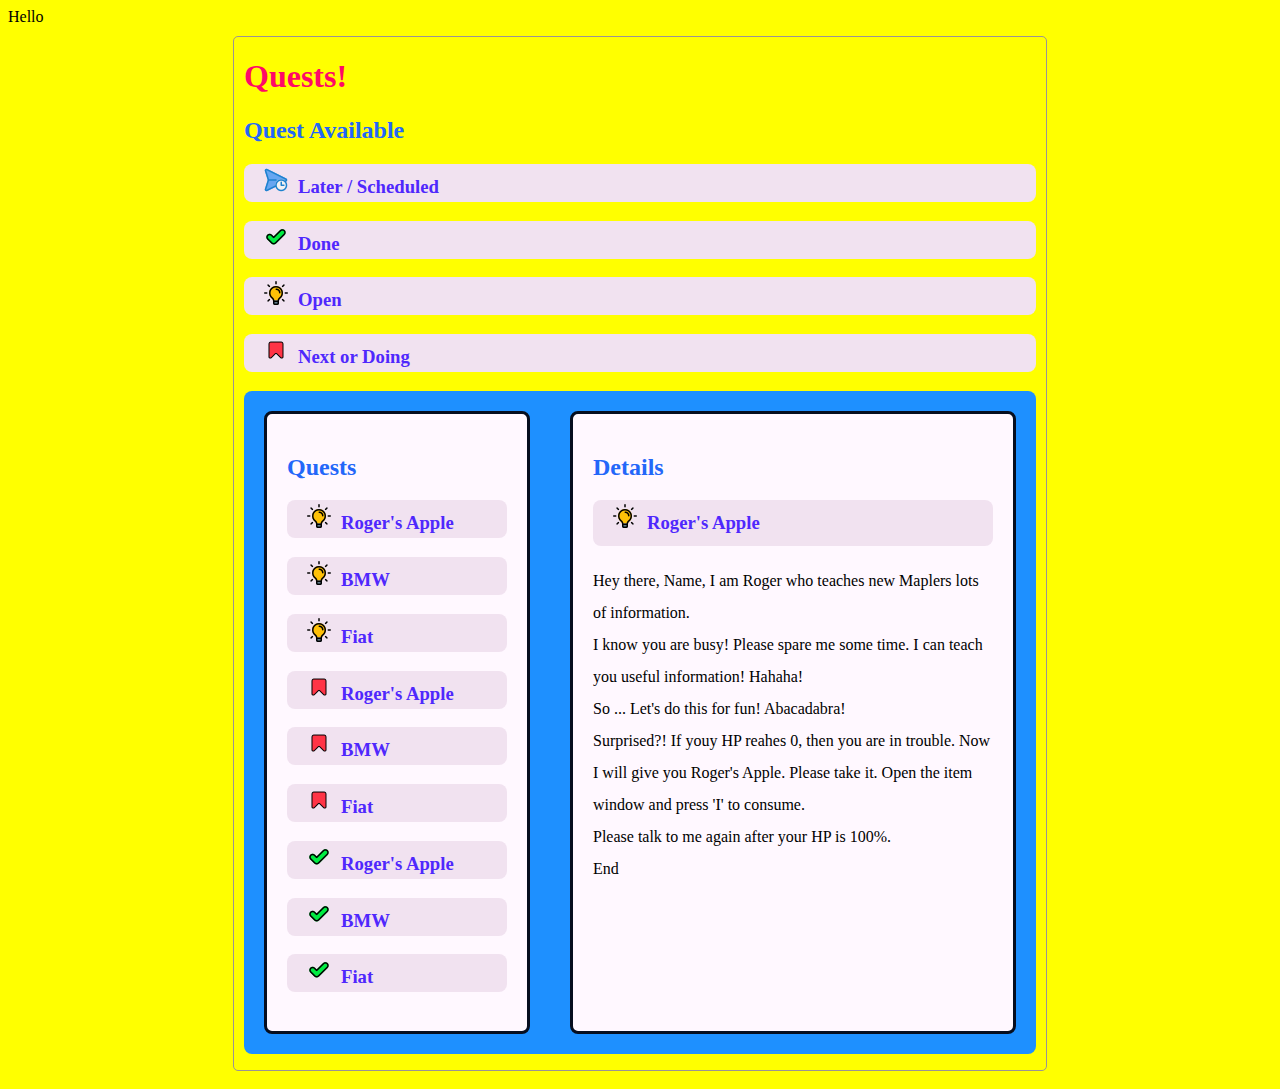
<file: projects/quiz/index.html>
<html>
    <head>
        <link rel="stylesheet" type="text/css" href="../color.css">    
    </head>
    <body>
        Hello
        <div id="container"> <!--all open-->
        <div id="main"> <!--all open-->
            <h1> Quests! </h1>
            <h2>Quest Available</h2>

            <h3 id="doing">Later / Scheduled</h3>
            <h3 id="done">Done</h3>
            <h3 id="open">Open</h3>
            <h3 id="next">Next or Doing</h3>

<div class="flex"> <!--Blue-->
  <div style="flex-grow: 1" id = "log"> <!--1-->
    <h2>Quest</h2>
    Roger's Apple
  </div>

  <div style="flex-grow: 2" id = "details"> <!--1-->
  </div>
</div>


<!-- List Quests by Array-->
<p id="quest">1</p>
            </div>
            </div>

            
<!-- Then you can call it -->
  <script src="./apple.js"></script>
    </body>
</html>
</file>
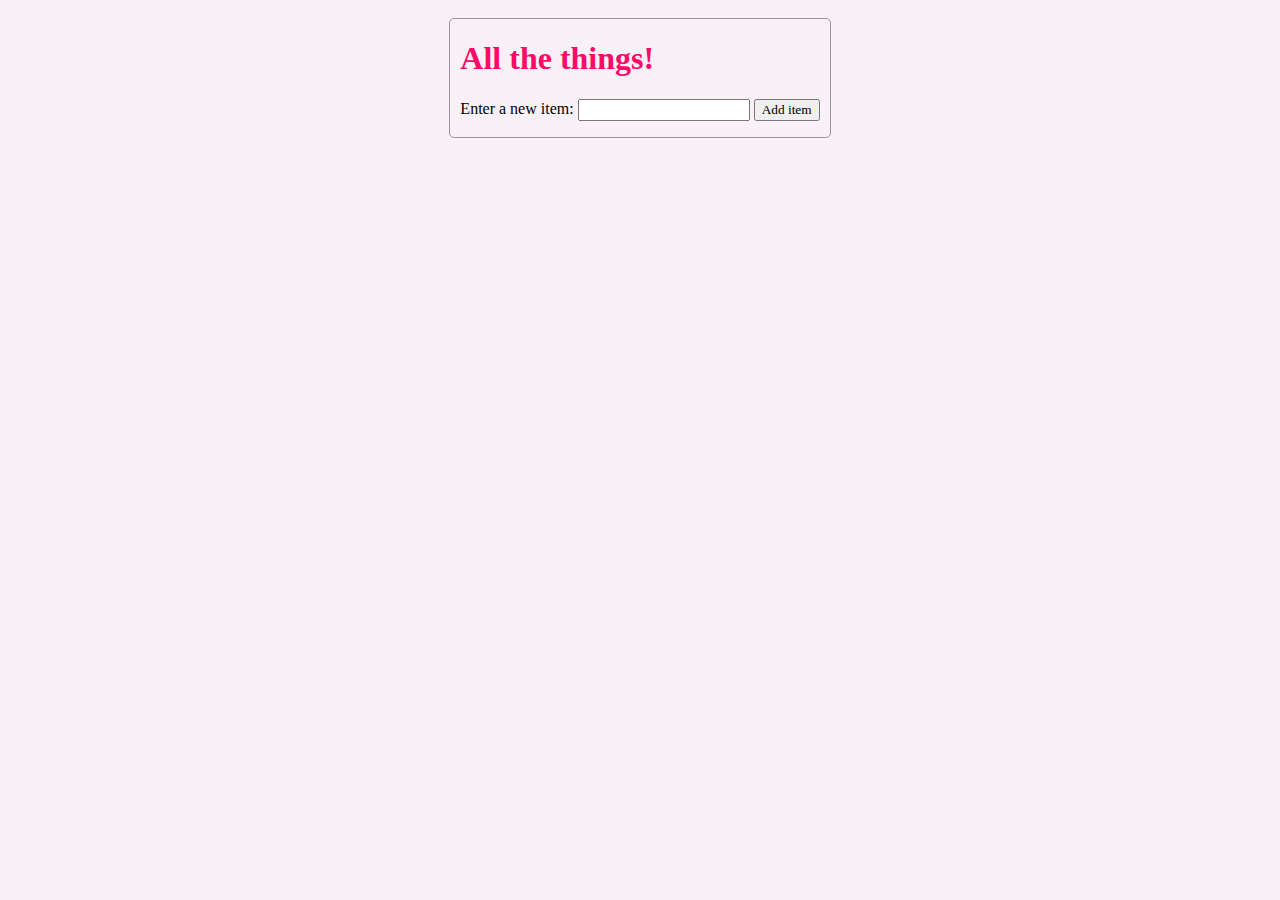
<file: doing/do.html>
<html>
    <head>
        <link rel="stylesheet" type="text/css" href="color.css">    
        
    </head>
    <body>

        <div id="container"> <!--all open-->
        <div id="main"> <!--all open-->
<H1>Hello World</H1>
<div>
    <label for="item">Enter a new item:</label>
    <input type="text" name="item" id="item">
    <button>Add item</button>
  </div>

  <ul>

  </ul>

 <!-- Then you can call it -->
  <script src="/doing/do.js"></script>
  </div> <!--all close-->
  </div>
    </body>
</html>
</file>
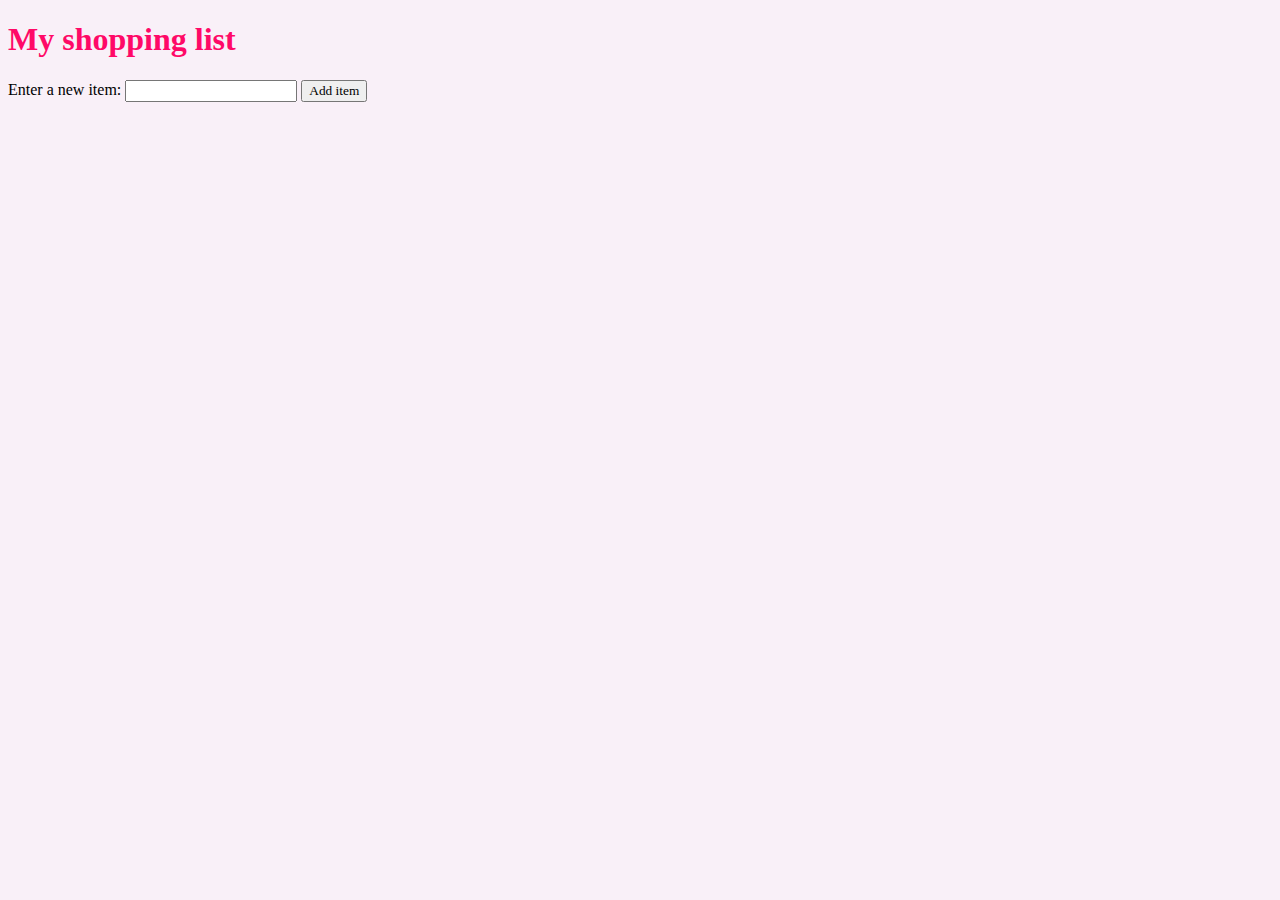
<file: doing/do2.html>
<!DOCTYPE html>
<html lang="en-US">
  <head>
    <meta charset="utf-8">
    <meta name="viewport" content="width=device-width, initial-scale=1.0">
    <title>Shopping list example</title>
    <link rel="stylesheet" type="text/css" href="color.css">    
    <style>
      li {
        margin-bottom: 10px;
      }

      li button {
        font-size: 12px;
        margin-left: 20px;
        color: #ffffff;
        background-color: rgb(220, 20, 87);
        border-radius: 5px;
      }
    </style>
  </head>
  <body>

    <h1>My shopping list</h1>

    <div>
      <label for="item">Enter a new item:</label>
      <input type="text" name="item" id="item">
      <button>Add item</button>
    </div>

    <ul>

    </ul>

    <script>
      const list = document.querySelector('ul');
      const input = document.querySelector('input');
      const button = document.querySelector('button');

      button.addEventListener('click', () => {
        const myItem = input.value;
        input.value = '';

        const listItem = document.createElement('li');
        const listText = document.createElement('span');
        const listBtn = document.createElement('button');
        const listBtnD = document.createElement('button');

        listItem.appendChild(listText);
        listText.textContent = myItem;

        listItem.appendChild(listBtn);
        listBtn.textContent = 'x';
        list.appendChild(listItem);

        listItem.appendChild(listBtnD);
        listBtnD.textContent = 'Done';
        list.appendChild(listItem);

        listBtn.addEventListener('click', () => {
          list.removeChild(listItem);
        });

        listBtnD.addEventListener('click', () => {
            list.done(listItem);
          });

        input.focus();
      });

    </script>
  </body>
</html>
</file>
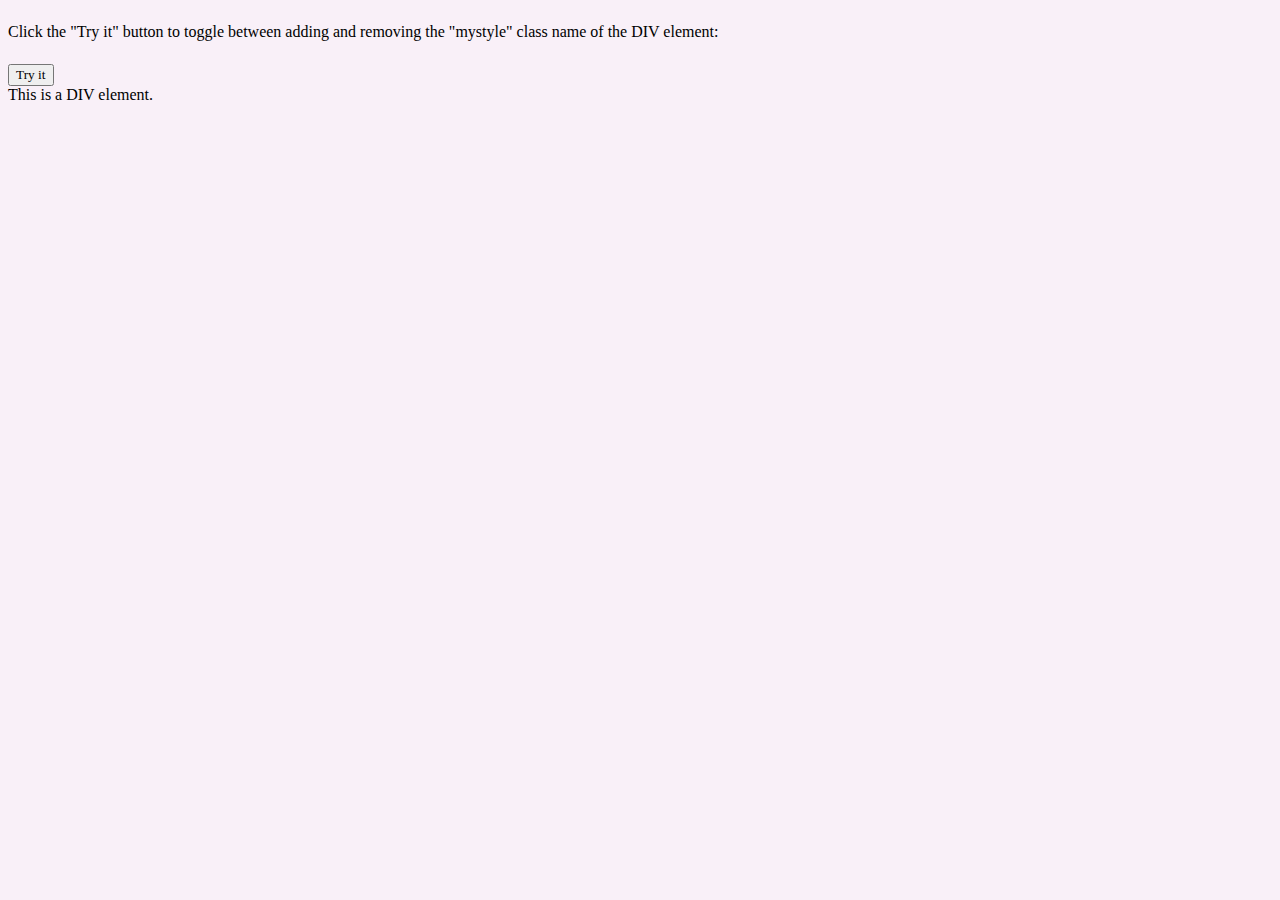
<file: doing/do3.html>
<!DOCTYPE html>
<html>
<head>
<meta name="viewport" content="width=device-width, initial-scale=1">
<link rel="stylesheet" type="text/css" href="color.css">    
</head>
<body>

<p>Click the "Try it" button to toggle between adding and removing the "mystyle" class name of the DIV element:</p>

<button onclick="myFunction()">Try it</button>

<div id="myDIV">
This is a DIV element.
</div>

<script src="/doing/do.js"></script>

</body>
</html>
</file>
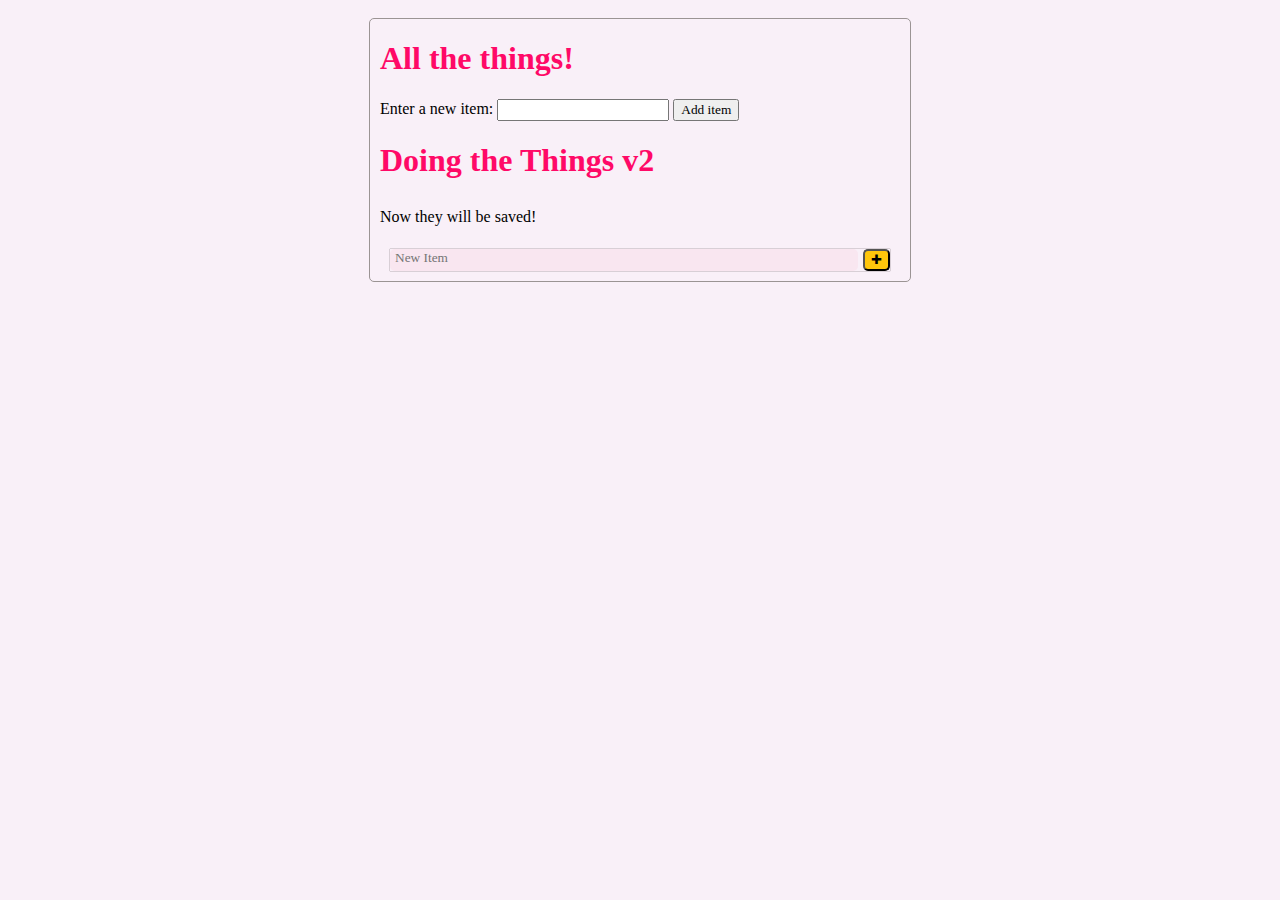
<file: projects/doing/do.html>
<html>
    <head>
        <link rel="stylesheet" type="text/css" href="./color.css">    
        
    </head>
    <body>

        <div id="container"> <!--all open-->
        <div id="main"> <!--all open-->
<H1>Hello World</H1>
<div>
    <label for="item">Enter a new item:</label>
    <input type="text" name="item" id="item">
    <button>Add item</button>
  </div>

  <ul>

  </ul>

<!--upgrade-->
<div id="todo-wrap" class="widget-wrap">
    <h1>Doing the Things v2</h1>
    <p>Now they will be saved!</p>
  
    <!-- (A) ADD NEW ITEM -->
    <form id="todo-add">
      <input type="text" id="todo-item" placeholder="New Item" required>
      <input type="submit" id="todo-save" value="&#10010;">
    </form>
  
    <!-- (B) LIST ITEMS -->
    <div id="todo-list"></div>
  
    <!-- (C) ITEM TEMPLATE -->
    <template id="todo-template">
      <div class="todo-row">
        <input type="button" class="todo-del" value="&#10006;">
        <input type="button" class="todo-edit" value="&#9998;">
        <input type="text" class="todo-item" disabled>
        <input type="button" class="todo-done" value="&#10004;">
      </div>
    </template>


 <!-- Then you can call it -->
  <script src="do.js"></script>
  </div> <!--all close-->
  </div>
    </body>
</html>
</file>
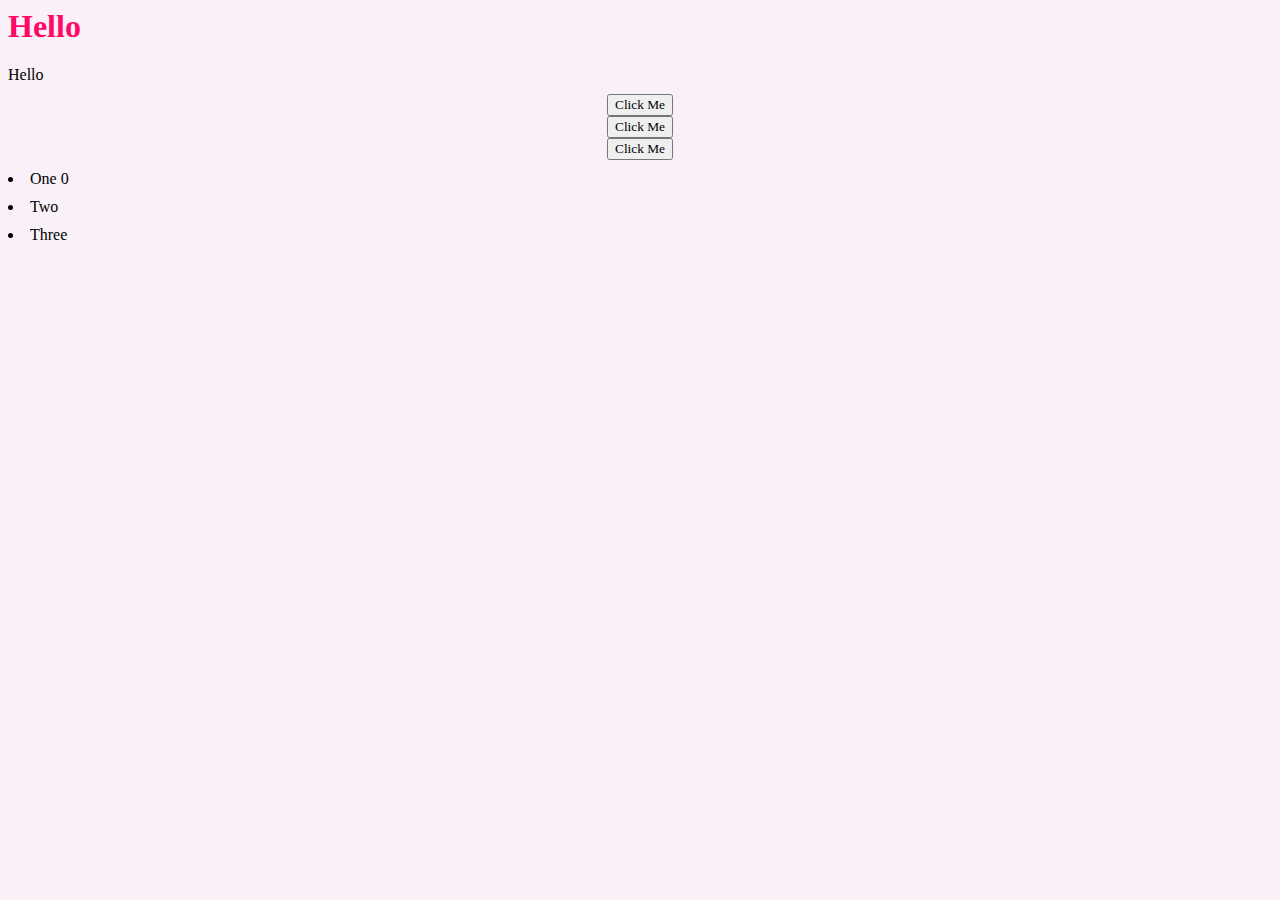
<file: projects/DOM/dom.html>
<html>
<head>
 <link rel="stylesheet" type="text/css" href="../color.css">    
        
</head>
<body>
    <h1>Hello</h1>
Hello

<div id="container">
  <button id="one">Click Me</button>
  <button id="two">Click Me</button>
  <button id="three">Click Me</button>
</div>


<li>One <span id="lvls"></span></li>
<li>Two <span id="lvls"></span></li>
<li>Three <span id="lvls"></span></li>

 <script src="dom.js"></script>
</body>
</html>
</file>
<file: projects/color.css>
header,p,content,h1,h2,h3,h4,h5,h6,h7,input,#video-title.ytd-rich-grid-media,li,ol,span,table,tl,tr,th,* {
    font-family:"Nunito" !important;
}
code,.w3-code, .w3-codespan{
    font-family:"Comic Code" !important;
color: #2367f9;
}

strong,b,h2 {
    color: #2367f9;
}

h1,em {
    color: #ff0967;
}

h3 {
    color: #4f28fd;
    background-color: #f1e2f0;
    padding-left: 10px;
    padding-top: 3px;
    border-radius: 8px;
    padding-bottom: 4px;
    padding: 4px 4 4 20;
}

.flex {
  display: flex;
  background-color: DodgerBlue;
  border-radius: 8px;
}

.flex > div {
  background-color: #fff8ff;
  padding: 20px;
  border-radius: 8px;
  margin: 20px 20px;
  width: 220px;
}

.flex > div > p {
    background-color: #f8f1f8;
    border: #21242c;
    border-width: 2px;
    border-radius: 8px;
    border-style: solid; 
    padding-left: 20px;
}

#log {
    border: #060e1f;
    border-style: solid;
}

#details {
    
    width: 400px;
    border: #060e1f;
    border-style: solid;
}

#details > p {
    background-color: #d2ffe0;
    padding-top: 20;
    height: 300px;
}

#details > string {
    line-height: 2;

}


h3#doing:before{
    display: inline-flex;
    content: "";
    width: 30px;
    height: 25px;
    background: transparent 
    url('./quiz/image/24/006-processing-time.png') 
    no-repeat;
}

h3#doing:before{
    display: inline-flex;
    content: "";
    width: 30px;
    height: 25px;
    padding-inline: 2px;
    padding: auto;
    background: transparent 
    url('./quiz/image/24/001-schedule.png') 
    no-repeat;
}

h3#done:before{
    display: inline-flex;
    content: "";
    width: 30px;
    height: 25px;
    padding-inline: 2px;
    padding: auto;
    background: transparent 
    url('./quiz/image/24/004-check.png') 
    no-repeat;
}

h3#open:before{
    display: inline-flex;
    content: "";
    width: 30px;
    height: 25px;
    padding-inline: 2px;
    padding: auto;
    background: transparent 
    url('./quiz/image/24/lamp\(1\).png') 
    no-repeat;
}

h3#next:before{
    display: inline-flex;
    content: "";
    width: 30px;
    height: 25px;
    padding-inline: 2px;
    padding: auto;
    background: transparent 
    url('./quiz/image/24/002-bookmark.png') 
    no-repeat;
}

h3#done2:before{
    display: inline-flex;
    content: "";
    width: 30px;
    height: 25px;
    padding-inline: 2px;
    padding: auto;
    background: transparent 
    url('./quiz/image/gold-star\(inf-sm\).gif') 
    no-repeat;
}

h4 {
    color: #1ec03f;
}

h5 {
    color: #ffe602;
}

h6 {
    color: #dd8807;
}

p {
    line-height: 2 !important; 

}

body {
    background-color: #F9F0F8;
}

/*To do app*/

  li {
    margin-bottom: 10px;
  }

  button li button {
    font-size: 12px;
    margin-left: 20px;
    color: #ffffff;
    background-color: rgb(220, 20, 87);
    border-radius: 5px;
    float: right;
  }

  .mystyle {
    /* width: 50%; */
    padding: 1px;
    background-color: rgb(80, 255, 109) !important;
    color: rgb(92, 61, 61) !important;
    border-radius: 5px;
  }

  .area {
    /* width: 50%; */
    padding: 5px;
    background-color: rgb(255, 80, 103);
    border-radius: 5px;
    list-style-type: none; /* Remove bullets */
    margin-left: -25px;
    font-weight: bold;
  }

  .step {
    padding: 5px;
    border-radius: 5px;
    margin-left: 25px;
    background-color: rgba(255, 80, 103, 0.055);
    color: #ff093e;
  }

  #container {
   display: flex; 
   position: relative;
   padding-left: 20px;
   padding-right: 20px;
   padding-top: 10px;
   padding-bottom: 10px;
   display: grid;
   justify-items: center;
  }

   #main {
    /*min-width: 500px;*/
   /* max-width: 600px;*/
    border: 1px solid #9b9494;
    border-radius: 5px;
    padding-left: 10px;
    padding-right: 10px; 
  } 

  /*new*/
  .todo-del { 
    background: #ed365e; 
    border-radius: 5px;}
#todo-save, .todo-edit, .todo-done { 
    background: #ffc60c; 
    border-radius: 5px;
    margin-left: 5px;
}
#todo-item, .todo-done { 
    background: #0cff8e; 
    border-radius: 5px;
    padding-left: 05px;
}

#todo-add, .todo-row {
    display: flex;
    align-items: stretch; 
    min-width: 500px;
    word-wrap: normal;
    box-shadow: 0px 0px 1px rgb(58, 51, 51);
    margin: 10px;
   
  }
  #todo-item, .todo-item {
     flex-grow: 2; 
    background-color: rgba(255, 80, 103, 0.055);
    color: #060e1f;
    border: #dd033a;
    padding-bottom: 5px;
     padding-left: 05px;
  }

  .todo-item.todo-ok {  
    background: #0cff8e; 
    border-radius: 5px;}
.todo-item.editing { background: #fffdcf; }
#todo-save, .todo-del, .todo-edit, .todo-done {
  cursor: pointer;
}
</file>
<file: doing/color.css>
header,p,content,h1,h2,h3,h4,h5,h6,h7,input,#video-title.ytd-rich-grid-media,li,ol,span,table,tl,tr,th,* {
    font-family:"Nunito" !important;
}
code,.w3-code, .w3-codespan{
    font-family:"Comic Code" !important;
color: #2367f9;
}

strong,b,h2 {
    color: #2367f9;
}

h1,em {
    color: #ff0967;
}

h3 {
    color: #d94ff9;
}

h4 {
    color: #1ec03f;
}

h5 {
    color: #ffe602;
}

h6 {
    color: #dd8807;
}

p {
    line-height: 2 !important; 

}

body {
    background-color: #F9F0F8;
}

/*To do app*/

  li {
    margin-bottom: 10px;
  }

  button li button {
    font-size: 12px;
    margin-left: 20px;
    color: #ffffff;
    background-color: rgb(220, 20, 87);
    border-radius: 5px;
    float: right;
  }

  .mystyle {
    /* width: 50%; */
    padding: 1px;
    background-color: rgb(80, 255, 109) !important;
    color: rgb(92, 61, 61) !important;
    border-radius: 5px;
  }

  .area {
    /* width: 50%; */
    padding: 5px;
    background-color: rgb(255, 80, 103);
    border-radius: 5px;
    list-style-type: none; /* Remove bullets */
    margin-left: -25px;
    font-weight: bold;
  }

  .step {
    padding: 5px;
    border-radius: 5px;
    margin-left: 25px;
    background-color: rgba(255, 80, 103, 0.055);
    color: #ff093e;
  }

  #container {
   display: flex; 
   position: relative;
   padding-left: 20px;
   padding-right: 20px;
   padding-top: 10px;
   padding-bottom: 10px;
   display: grid;
   justify-items: center;
  }

   #main {
    /*min-width: 500px;*/
    max-width: 600px;
    border: 1px solid #9b9494;
    border-radius: 5px;
    padding-left: 10px;
    padding-right: 10px; 
  } 

  /*new*/
  .todo-del { 
    background: #ed365e; 
    border-radius: 5px;}
#todo-save, .todo-edit, .todo-done { 
    background: #ffc60c; 
    border-radius: 5px;
    margin-left: 5px;
}
#todo-item, .todo-done { 
    background: #0cff8e; 
    border-radius: 5px;
    padding-left: 05px;
}

#todo-add, .todo-row {
    display: flex;
    align-items: stretch; 
    min-width: 500px;
    word-wrap: normal;
    box-shadow: 0px 0px 1px rgb(58, 51, 51);
    margin: 10px;
   
  }
  #todo-item, .todo-item {
     flex-grow: 2; 
    background-color: rgba(255, 80, 103, 0.055);
    color: #060e1f;
    border: #dd033a;
    padding-bottom: 5px;
     padding-left: 05px;
  }

  .todo-item.todo-ok {  
    background: #0cff8e; 
    border-radius: 5px;}
.todo-item.editing { background: #fffdcf; }
#todo-save, .todo-del, .todo-edit, .todo-done {
  cursor: pointer;
}
</file>
<file: projects/doing/color.css>
header,p,content,h1,h2,h3,h4,h5,h6,h7,input,#video-title.ytd-rich-grid-media,li,ol,span,table,tl,tr,th,* {
    font-family:"Nunito" !important;
}
code,.w3-code, .w3-codespan{
    font-family:"Comic Code" !important;
color: #2367f9;
}

strong,b,h2 {
    color: #2367f9;
}

h1,em {
    color: #ff0967;
}

h3 {
    color: #7c4ff9;
}

h4 {
    color: #1ec03f;
}

h5 {
    color: #ffe602;
}

h6 {
    color: #dd8807;
}

p {
    line-height: 2 !important; 

}

body {
    background-color: #F9F0F8;
}

/*To do app*/

  li {
    margin-bottom: 10px;
  }

  button li button {
    font-size: 12px;
    margin-left: 20px;
    color: #ffffff;
    background-color: rgb(220, 20, 87);
    border-radius: 5px;
    float: right;
  }

  .mystyle {
    /* width: 50%; */
    padding: 1px;
    background-color: rgb(80, 255, 109) !important;
    color: rgb(92, 61, 61) !important;
    border-radius: 5px;
  }

  .area {
    /* width: 50%; */
    padding: 5px;
    background-color: rgb(255, 80, 103);
    border-radius: 5px;
    list-style-type: none; /* Remove bullets */
    margin-left: -25px;
    font-weight: bold;
  }

  .step {
    padding: 5px;
    border-radius: 5px;
    margin-left: 25px;
    background-color: rgba(255, 80, 103, 0.055);
    color: #ff093e;
  }

  #container {
   display: flex; 
   position: relative;
   padding-left: 20px;
   padding-right: 20px;
   padding-top: 10px;
   padding-bottom: 10px;
   display: grid;
   justify-items: center;
  }

   #main {
    /*min-width: 500px;*/
    max-width: 600px;
    border: 1px solid #9b9494;
    border-radius: 5px;
    padding-left: 10px;
    padding-right: 10px; 
  } 

  /*new*/
  .todo-del { 
    background: #ed365e; 
    border-radius: 5px;}
#todo-save, .todo-edit, .todo-done { 
    background: #ffc60c; 
    border-radius: 5px;
    margin-left: 5px;
}
#todo-item, .todo-done { 
    background: #0cff8e; 
    border-radius: 5px;
    padding-left: 05px;
}

#todo-add, .todo-row {
    display: flex;
    align-items: stretch; 
    min-width: 500px;
    word-wrap: normal;
    box-shadow: 0px 0px 1px rgb(58, 51, 51);
    margin: 10px;
   
  }
  #todo-item, .todo-item {
     flex-grow: 2; 
    background-color: rgba(255, 80, 103, 0.055);
    color: #060e1f;
    border: #dd033a;
    padding-bottom: 5px;
     padding-left: 05px;
  }

  .todo-item.todo-ok {  
    background: #0cff8e; 
    border-radius: 5px;}
.todo-item.editing { background: #fffdcf; }
#todo-save, .todo-del, .todo-edit, .todo-done {
  cursor: pointer;
}
</file>
